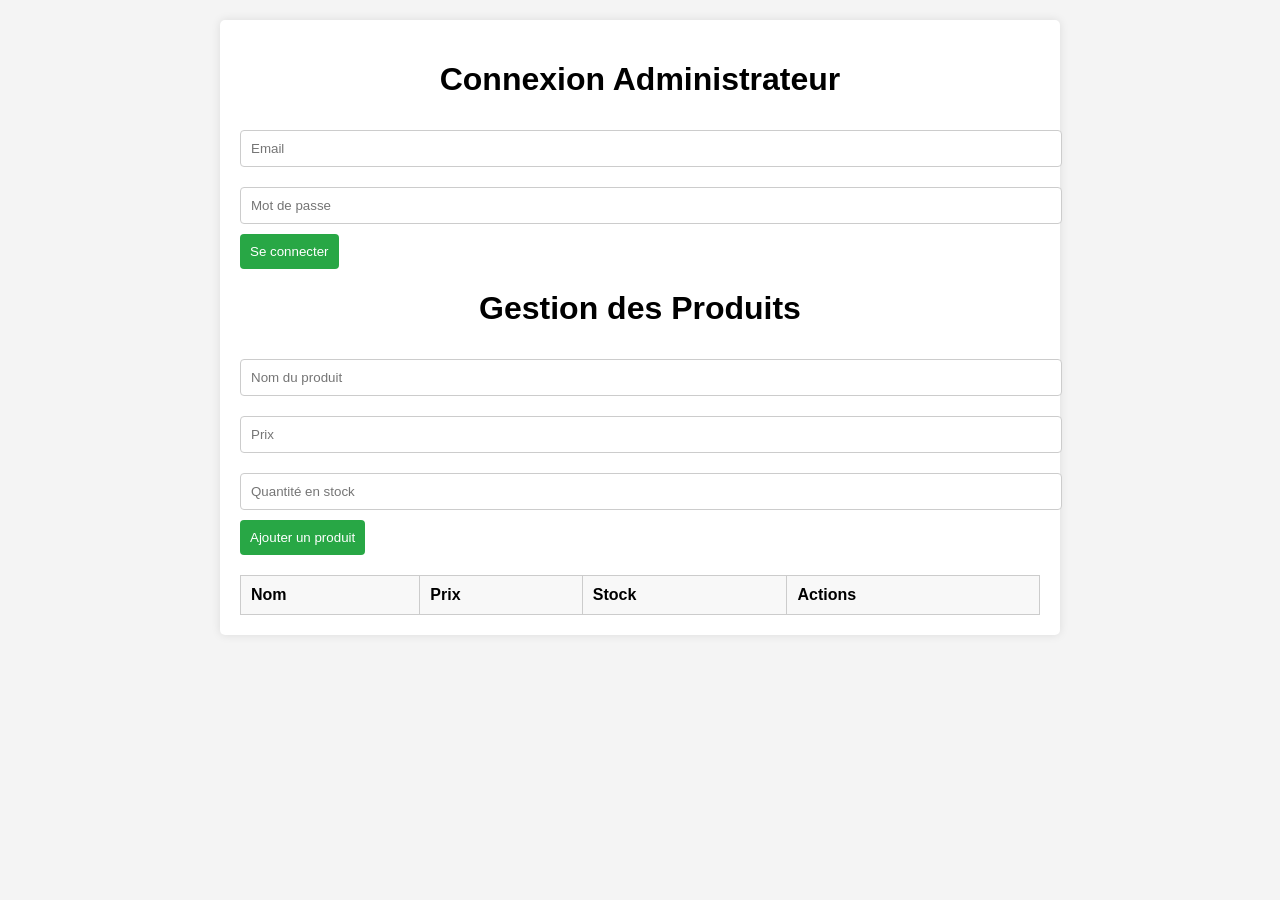
<file: admin.html>
<!DOCTYPE html>
<html lang="fr">
<head>
    <meta charset="UTF-8">
    <meta name="viewport" content="width=device-width, initial-scale=1.0">
    <title>Aliette Shopping - Admin</title>
    <style>
        body {
            font-family: Arial, sans-serif;
            margin: 0;
            padding: 0;
            background-color: #f4f4f4;
        }
        .container {
            width: 90%;
            max-width: 800px;
            margin: 20px auto;
            background: white;
            padding: 20px;
            border-radius: 5px;
            box-shadow: 0 0 10px rgba(0,0,0,0.1);
        }
        h1 {
            text-align: center;
        }
        form {
            margin-bottom: 20px;
        }
        input[type="text"], input[type="number"], input[type="password"], input[type="email"] {
            width: 100%;
            padding: 10px;
            margin: 10px 0;
            border: 1px solid #ccc;
            border-radius: 4px;
        }
        button {
            padding: 10px;
            background-color: #28a745;
            color: white;
            border: none;
            border-radius: 4px;
            cursor: pointer;
        }
        button:hover {
            background-color: #218838;
        }
        table {
            width: 100%;
            border-collapse: collapse;
            margin-top: 20px;
        }
        table, th, td {
            border: 1px solid #ccc;
            padding: 10px;
            text-align: left;
        }
        th {
            background-color: #f8f8f8;
        }
        .edit-btn, .delete-btn {
            cursor: pointer;
            color: white;
            border: none;
            border-radius: 4px;
            padding: 5px 10px;
        }
        .edit-btn {
            background-color: #007bff;
        }
        .delete-btn {
            background-color: #dc3545;
        }
    </style>
</head>
<body>

<div class="container">
    <h1>Connexion Administrateur</h1>
    <form id="loginForm">
        <input type="email" id="adminEmail" placeholder="Email" required>
        <input type="password" id="adminPassword" placeholder="Mot de passe" required>
        <button type="submit">Se connecter</button>
    </form>

    <h1>Gestion des Produits</h1>
    <form id="productForm">
        <input type="text" id="productName" placeholder="Nom du produit" required>
        <input type="number" id="productPrice" placeholder="Prix" required>
        <input type="number" id="productStock" placeholder="Quantité en stock" required>
        <button type="submit">Ajouter un produit</button>
    </form>

    <table id="productTable">
        <thead>
            <tr>
                <th>Nom</th>
                <th>Prix</th>
                <th>Stock</th>
                <th>Actions</th>
            </tr>
        </thead>
        <tbody>
            <!-- Les produits seront ajoutés ici -->
        </tbody>
    </table>
</div>

<script>
    const loginForm = document.getElementById('loginForm');
    const productForm = document.getElementById('productForm');
    const productTable = document.getElementById('productTable').getElementsByTagName('tbody')[0];
    let isAdmin = false; // Variable pour vérifier si l'utilisateur est connecté

    loginForm.addEventListener('submit', function(event) {
        event.preventDefault();
        const email = document.getElementById('adminEmail').value;
        const password = document.getElementById('adminPassword').value;

        // Simuler la connexion (remplacez par votre logique d'authentification)
        if (email === 'admin@example.com' && password === 'password') {
            isAdmin = true;
            alert('Connexion réussie !');
            loginForm.style.display = 'none'; // Cacher le formulaire de connexion
            productForm.style.display = 'block'; // Afficher le formulaire de produit
            loadProducts(); // Charger les produits (si nécessaire)
        } else {
            alert('Identifiants incorrects.');
        }
    });

    productForm.addEventListener('submit', function(event) {
        event.preventDefault();
        if (!isAdmin) return;

        const name = document.getElementById('productName').value;
        const price = parseFloat(document.getElementById('productPrice').value);
        const stock = parseInt(document.getElementById('productStock').value);

        const newRow = productTable.insertRow();
        newRow.innerHTML = `
            <td>${name}</td>
            <td>${price.toFixed(2)} €</td>
            <td>${stock}</td>
            <td>
                <button class="edit-btn" onclick="editProduct(this)">Modifier</button>
                <button class="delete-btn" onclick="deleteProduct(this)">Supprimer</button>
            </td>
        `;

        productForm.reset();
    });

    function editProduct(button) {
        const row = button.parentElement.parentElement;
        const name = row.cells[0].innerText;
        const price = parseFloat(row.cells[1].innerText);
        const stock = parseInt(row.cells[2].innerText);

        document.getElementById('productName').value = name;
        document.getElementById('productPrice').value = price;
        document.getElementById('productStock').value = stock;

        row.remove(); // Supprimer la ligne pour remplacer
    }

    function deleteProduct(button) {
        const row = button.parentElement.parentElement;
        productTable.deleteRow(row.rowIndex - 1); // Supprimer la ligne
    }

    // Fonction pour charger les produits (à développer selon vos besoins)
    function loadProducts() {
        // Implémentez la logique pour charger les produits depuis la base de données
    }
</script>

</body>
</html>
</file>
